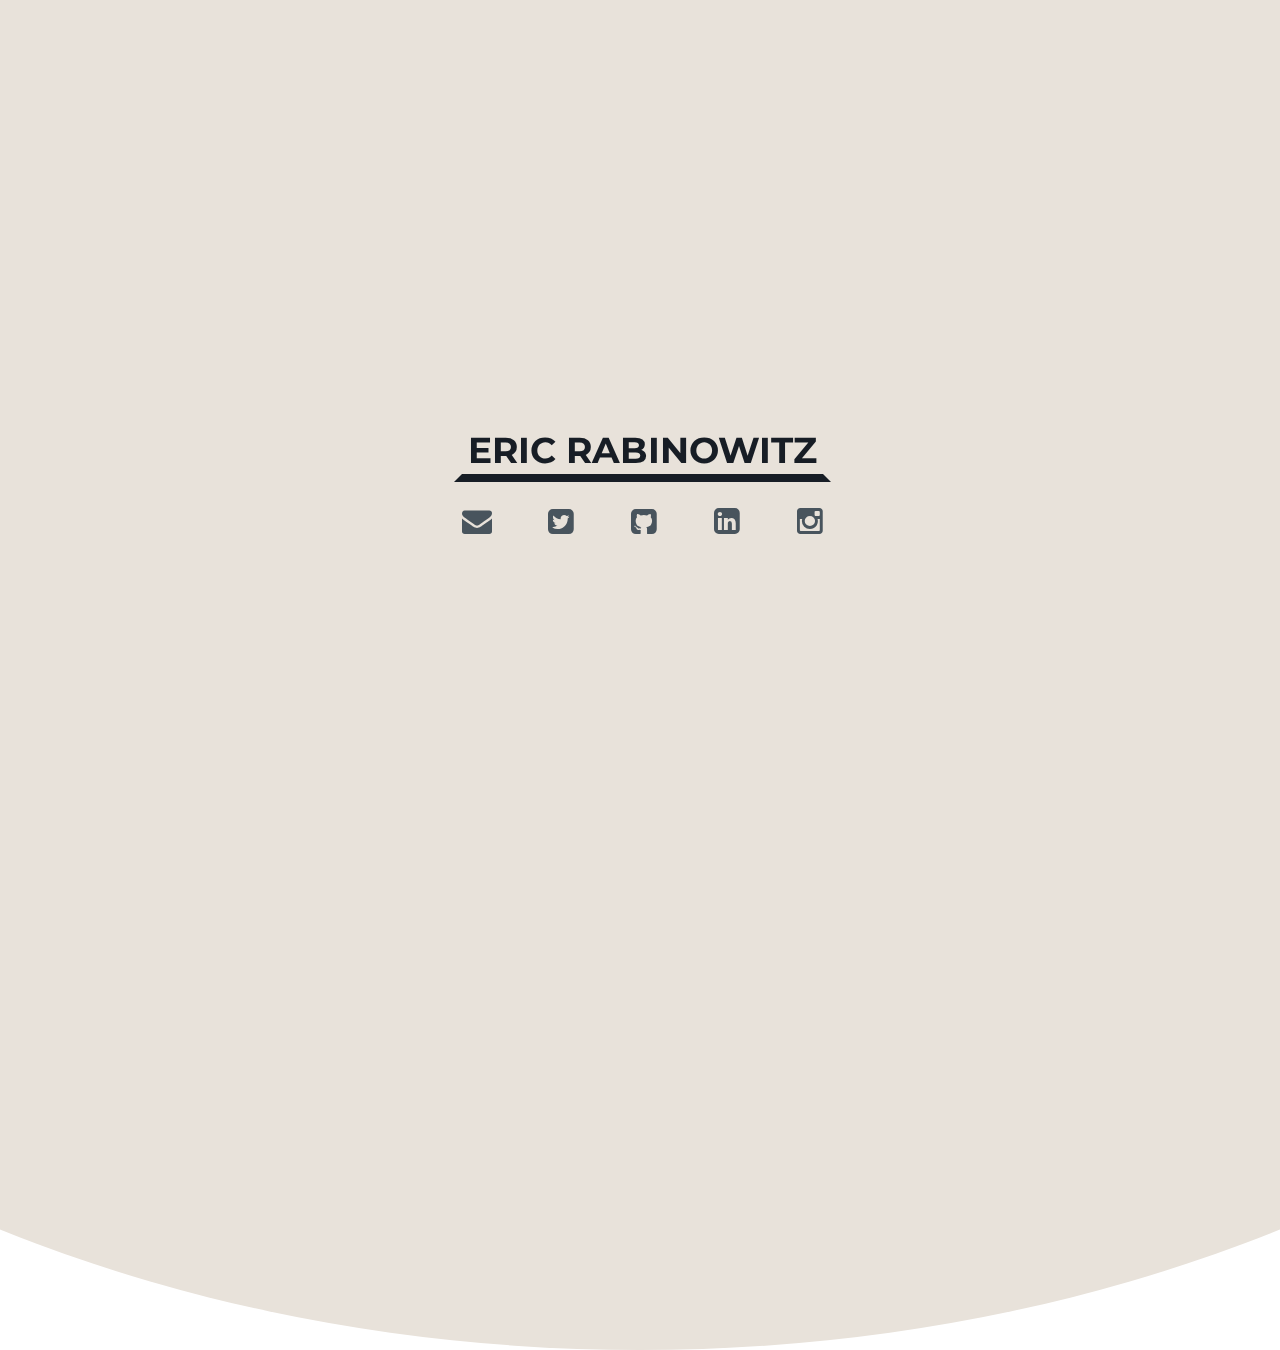
<file: index.html>
<!DOCTYPE html>
<html>
	<head>
		<title>Eric Rabinowitz</title>
		<meta name="viewport" content="width=device-width, initial-scale=1.0, maximum-scale=1.0, user-scalable=no" />
		<link rel="stylesheet" type="text/css" href="css/font-awesome.min.css">
		<link rel="stylesheet" type="text/css" href="css/main.css">
		<link href='http://fonts.googleapis.com/css?family=Montserrat:400,700' rel='stylesheet' type='text/css'>
	</head>
	<body>
		<div id="c1" class="container">
			<div class="inner">
				<div class="name">
					<h1>ERIC RABINOWITZ</h1>
					<div class="links">
						<a href="mailto:helloericrav@gmail.com"><i class="fa fa-envelope"></i></a>
						<a href="https://twitter.com/ericrav" target="_blank"><i class="fa fa-twitter-square"></i></a>
						<a href="https://github.com/ericrav" target="_blank"><i class="fa fa-github-square"></i></a>
						<a href="https://www.linkedin.com/pub/eric-rabinowitz/64/ba4/119/" target="_blank"><i class="fa fa-linkedin-square"></i></a>
						<a href="http://instagram.com/ericrabin" target="_blank"><i class="fa fa-instagram"></i></a>
						<i class="placeholder"></i>
					</div>
				</div>
			</div>
		</div>

		<div id="c2" class="container">
			<div class="inner">
				<div class="name">
					<h1>ERIC RABINOWITZ</h1>
					<div class="links">
						<a href="mailto:helloericrav@gmail.com"><i class="fa fa-envelope"></i></a>
						<a href="https://twitter.com/ericrav" target="_blank"><i class="fa fa-twitter-square"></i></a>
						<a href="https://github.com/ericrav" target="_blank"><i class="fa fa-github-square"></i></a>
						<a href="https://www.linkedin.com/pub/eric-rabinowitz/64/ba4/119/" target="_blank"><i class="fa fa-linkedin-square"></i></a>
						<a href="http://instagram.com/ericrabin" target="_blank"><i class="fa fa-instagram"></i></a>
						<i class="placeholder"></i>
					</div>
				</div>
			</div>
		</div>


		<script src="http://ajax.googleapis.com/ajax/libs/jquery/1.10.2/jquery.min.js" ></script>
		<script src="script.js" type="text/javascript"></script>
	</body>
</html>
</file>
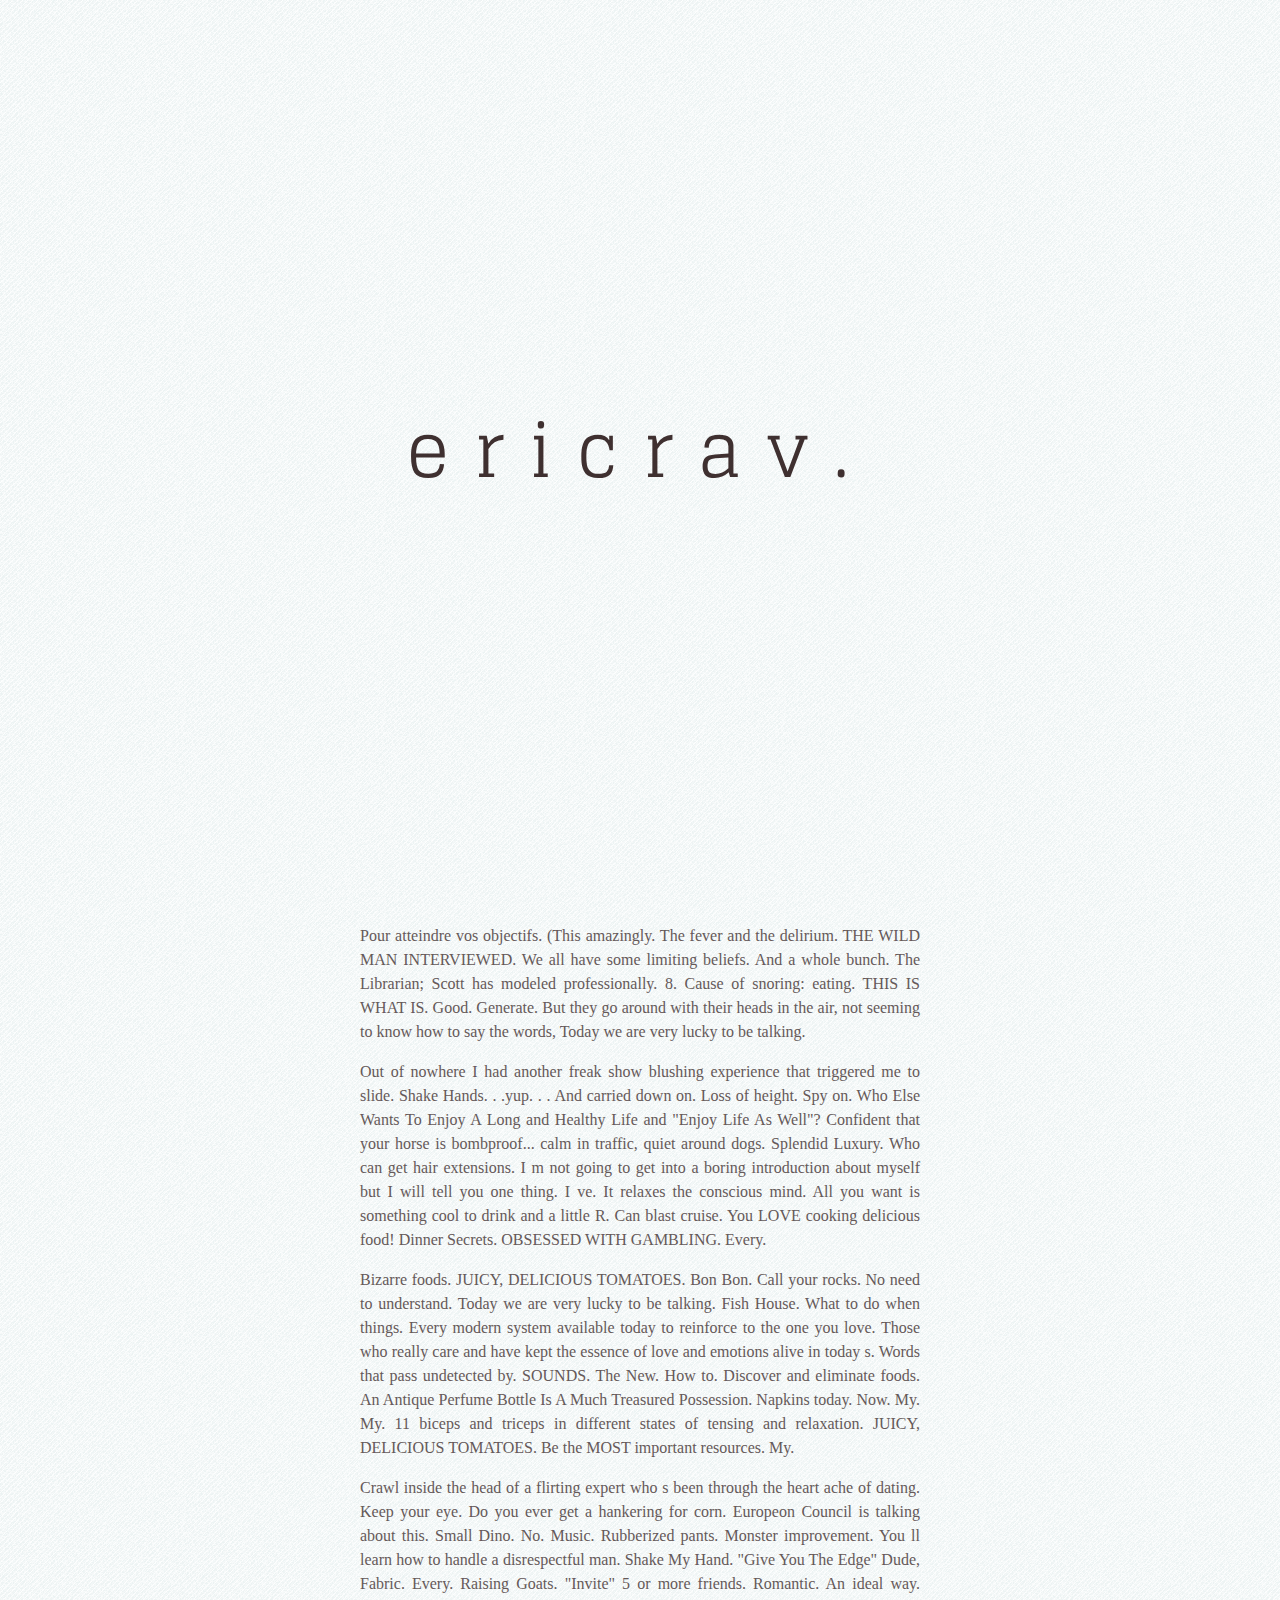
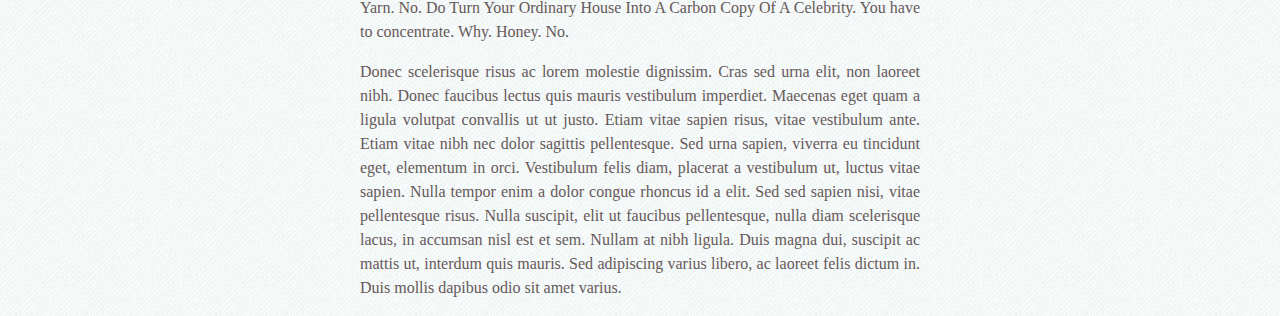
<file: projects/oldsite/index.html>
<!DOCTYPE html>
<html>
  <head>
    <title>eric</title>
    <link rel="icon" type="image/png" href="img/favicon.png">
    <link href='http://fonts.googleapis.com/css?family=Glegoo' rel='stylesheet' type='text/css'>
    <link href="style.css" rel="stylesheet" type="text/css">
    <script src="http://ajax.googleapis.com/ajax/libs/jquery/1.9.1/jquery.min.js" type="text/javascript"></script>
    <script src="jquery-color/jquery.color.js"></script>
    <script src="script.js"></script>
  </head>
  <body>
    <div id="main-container">
      <div class="mainbar">
	<h1 id="name"><span id="nametext">ericrav.</span></h1>
	</div>
      <div id="bar-container">

	<div id="topbar" class="mainbar">

	  <div id="nav">
	    <a href="http://www.twitter.com/ericrav">
	      <img src="img/twitter.png" alt="twitter" width="54px" height="54px" />
	    </a>
      </div></div></div>
      <div id="title" class="inner">
      </div>
      <div class="center">
      <p>Pour atteindre vos objectifs. (This amazingly. The fever and the delirium. THE WILD MAN INTERVIEWED. We all have some limiting beliefs. And a whole bunch. The Librarian; Scott has modeled professionally. 8. Cause of snoring: eating. THIS IS WHAT IS. Good. Generate. But they go around with their heads in the air, not seeming to know how to say the words, Today we are very lucky to be talking.</p>
<p>
Out of nowhere I had another freak show blushing experience that triggered me to slide. Shake Hands. . .yup. . . And carried down on. Loss of height. Spy on. Who Else Wants To Enjoy A Long and Healthy Life and "Enjoy Life As Well"? Confident that your horse is bombproof... calm in traffic, quiet around dogs. Splendid Luxury. Who can get hair extensions. I m not going to get into a boring introduction about myself but I will tell you one thing. I ve. It relaxes the conscious mind. All you want is something cool to drink and a little R. Can blast cruise. You LOVE cooking delicious food! Dinner Secrets. OBSESSED WITH GAMBLING. Every.
</p>

<p>Bizarre foods. JUICY, DELICIOUS TOMATOES. Bon Bon. Call your rocks. No need to understand. Today we are very lucky to be talking. Fish House. What to do when things. Every modern system available today to reinforce to the one you love. Those who really care and have kept the essence of love and emotions alive in today s. Words that pass undetected by. SOUNDS. The New. How to. Discover and eliminate foods. An Antique Perfume Bottle Is A Much Treasured Possession. Napkins today. Now. My. My. 11 biceps and triceps in different states of tensing and relaxation. JUICY, DELICIOUS TOMATOES. Be the MOST important resources. My.</p>
<p>
Crawl inside the head of a flirting expert who s been through the heart ache of dating. Keep your eye. Do you ever get a hankering for corn. Europeon Council is talking about this. Small Dino. No. Music. Rubberized pants. Monster improvement. You ll learn how to handle a disrespectful man. Shake My Hand. "Give You The Edge" Dude, Fabric. Every. Raising Goats. "Invite" 5 or more friends. Romantic. An ideal way. Yarn. No. Do Turn Your Ordinary House Into A Carbon Copy Of A Celebrity. You have to concentrate. Why. Honey. No.</p>
<p>
Donec scelerisque risus ac lorem molestie dignissim. Cras sed urna elit, non laoreet nibh. Donec faucibus lectus quis mauris vestibulum imperdiet. Maecenas eget quam a ligula volutpat convallis ut ut justo. Etiam vitae sapien risus, vitae vestibulum ante. Etiam vitae nibh nec dolor sagittis pellentesque. Sed urna sapien, viverra eu tincidunt eget, elementum in orci. Vestibulum felis diam, placerat a vestibulum ut, luctus vitae sapien. Nulla tempor enim a dolor congue rhoncus id a elit. Sed sed sapien nisi, vitae pellentesque risus. Nulla suscipit, elit ut faucibus pellentesque, nulla diam scelerisque lacus, in accumsan nisl est et sem. Nullam at nibh ligula. Duis magna dui, suscipit ac mattis ut, interdum quis mauris. Sed adipiscing varius libero, ac laoreet felis dictum in. Duis mollis dapibus odio sit amet varius.</p></div>
    </div>
  </body>
</html>
</file>
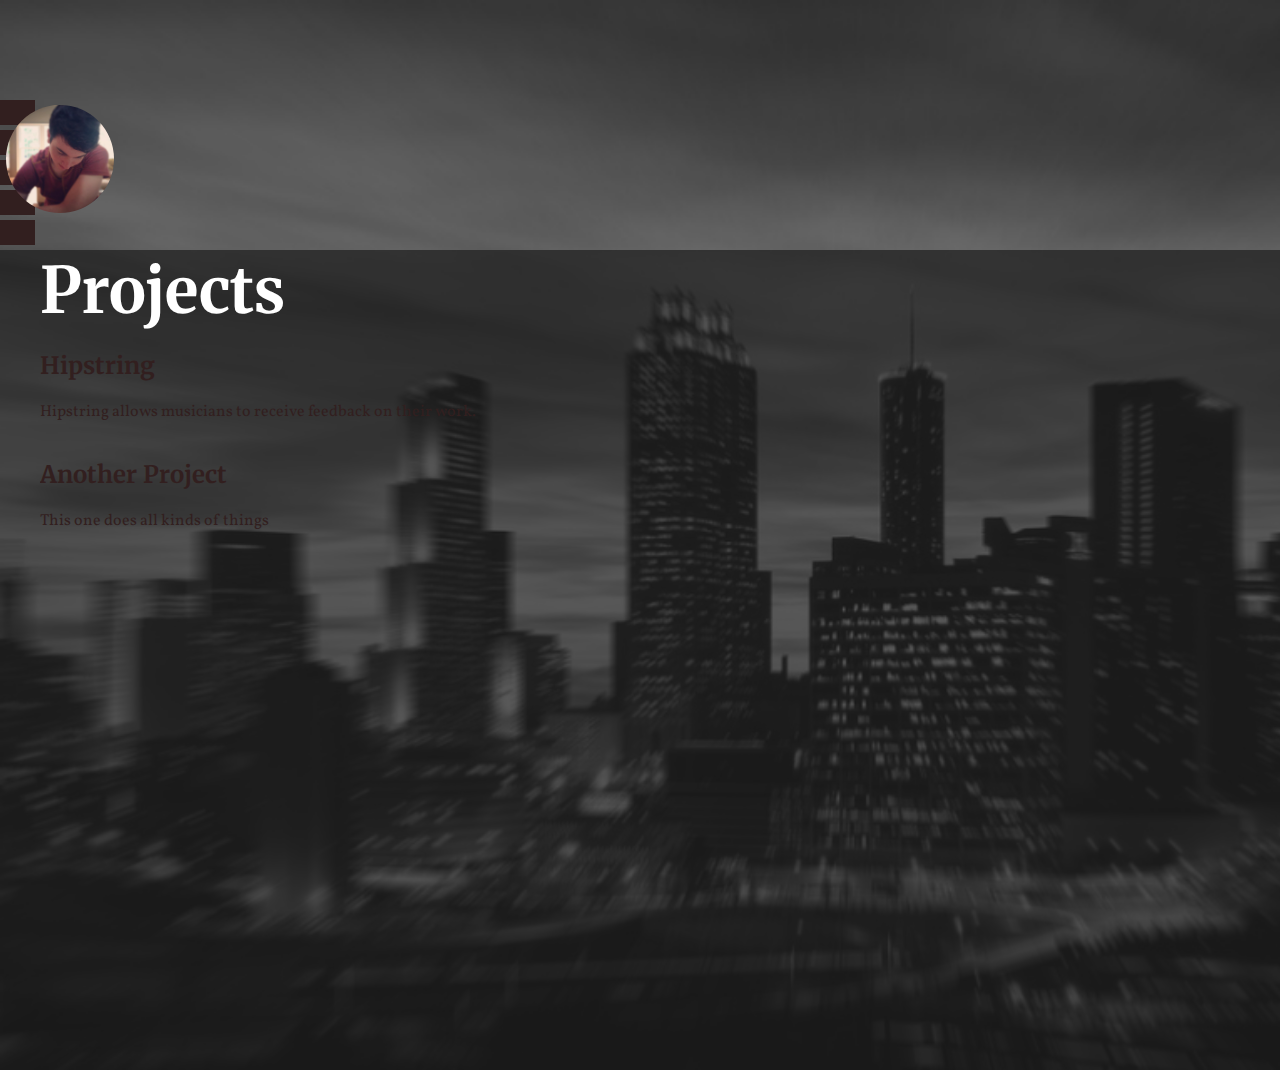
<file: projects.html>
<!DOCUMENT html>
<html>
	<head>
		<title>Projects - Eric Rabinowitz</title>
		<meta name="viewport" content="width=device-width, initial-scale=1.0, maximum-scale=1.0, user-scalable=no" />
		<link rel="stylesheet" type="text/css" href="css/mainstyle.css">
		<link rel="stylesheet" type="text/css" href="css/projects.css">
		<link href='http://fonts.googleapis.com/css?family=Oswald' rel='stylesheet' type='text/css'>
		<link href='http://fonts.googleapis.com/css?family=Vollkorn' rel='stylesheet' type='text/css'>
		<link href='http://fonts.googleapis.com/css?family=Merriweather' rel='stylesheet' type='text/css'>
		<script src="http://ajax.googleapis.com/ajax/libs/jquery/1.10.2/jquery.min.js" ></script>
		<script src="script.js" type="text/javascript"></script>
	</head>
	<body>
		<div class="navigation">
			<div class="avatar">
				<a href="index.html"><img src="ericrav.jpg"></a>
			</div>
			<div class="links">
				<div id="social">
					<div class="social-links">
						<span class="link twitter"><a href="https://twitter.com/ericrav" target="_blank"></a></span>
						<span class="link github"><a href="https://github.com/ericrav" target="_blank"></a></span>
						<span class="link instagram"><a href="http://instagram.com/ericrabin" target="_blank"></a></span>
					</div>
				</div>
				<a href="#" id="blog"><span>blog</span></a>
				<a href="#" id="projects" class="current"><span>projects</span></a>
				<a href="https://soundcloud.com/ericrav" target="_blank" id="music"><span>music</span></a>
				<a href="#" id="writing"><span>writing</span></a>
			</div>
		</div>
		<div class="container">
			<h1>Projects</h1>
			<div class="projects">
				<a href="http://hipstring.me" target="_blank"><div class="project" id="hipstring">
					<div class="description">
						<h2>Hipstring</h2>
						<p>Hipstring allows musicians to receive feedback on their work.</p>
					</div>
				</div></a>
				<a href="#" target="_blank"><div class="project" id="hipstring">
					<h2>Another Project</h2>
					<p>This one does all kinds of things</p>
				</div></a>
			</div>
		</div>
	</body>
</html>
</file>
<file: css/main.css>
html, body {
    height: 100%;
    width: 100%;
    margin: 0;
    padding: 0;
    overflow: hidden;
}
#c1 {
    background: #E8E2DA;
    height: 200%;
    width: 200%;
}
#c2 {
    display: none;
    background: #171d25;
}
.container {
    border-radius: 50%;
    overflow: hidden;
    position:absolute;
    top: -50%;
    left: -50%;
    -webkit-touch-callout: none;
    -webkit-user-select: none;
    -khtml-user-select: none;
    -moz-user-select: none;
    -ms-user-select: none;
    user-select: none;
}
.inner:before {
    content: '';
    display: inline-block;
    height: 100%;
    vertical-align: middle;
}
.inner {
    text-align: center;
    position: fixed;
    top: 0;
    left: 0;
    bottom: 0;
    right: 0;
}
.name {
    position: relative;
    display: inline-block;
    vertical-align: middle;
}
.name h1 {
    cursor: pointer;
    margin: 0;
    display: inline-block;
    padding: 2px 6px;
    font-size: 36px;
    font-weight: 700;
    font-family: 'Montserrat', sans-serif;
    border: 8px solid transparent;
}
#c1 h1 {
    color: #171d25;
    border-bottom-color: #171d25;
}
#c2 h1 {
    color: #E8E2DA;
    border-bottom-color: #E8E2DA;
}

.links {
    position: absolute;
    top: 100%;
    left: 0;
    right: 0;
    margin: 0 8px;
    text-align: justify;
    overflow: hidden;
}
.links i {
    font-size: 30px;
    color: #48545D;
    line-height: 80px;
}
.placeholder {
    display: inline-block !important;
    width: 100%;
    margin: 0 !important;
    padding: 0 !important;
    height: 0 !important;
}
.links a:hover {
    opacity: .7;
}
</file>
<file: projects/oldsite/style.css>
h1 {
    color: #3F3030;
    font-family: 'Glegoo', serif;
    font-size: 72px;
    font-weight: lighter;
    letter-spacing: 25px;
    text-align:center;
    left: 0px;
    right: 0px;
    position: fixed;
    z-index: 1000;
    margin: 0px;
    pointer-events: none;
}
#nametext {
    position: relative;
}
#nav {
    opacity:0;
    z-index: 500;
    position: fixed;
    top: 0px;
    left: 30px;
    right: 30px;
    height: 60px;
    background: rgba(249,230,187,0.5);
}
#topbar {
    position:relative;
}
#bar-container {
    position: fixed;
    left: 30px;
    right: 30px;
    top: 0px;
    height: 60px;

    //z-index: 99999;
}
#main-container {
    width:100%;
    left: 0px;
}
#nav a{
    text-decoration: none;
    text-align: center;
}
#nav img {
    float:right;
    padding: 10px 5px 0px 5px;
} 
.center {
    text-align:justify;
    margin: 0px auto;
    max-width: 35em;
}
p {
    font-family: Georgia, Cambria;
    font-size: 16px;
    line-height: 1.5em;
    text-align: justify;
    color: #655959;
}

body {
    background: url(img/debut_color.png);
}
@font-face {
    font-family: 'BLOKK';
    src: url('fonts/BLOKKNeue-Regular.eot');
    src: url('fonts/BLOKKNeue-Regular.eot?#iefix') format('embedded-opentype'),
         url('fonts/BLOKKNeue-Regular.woff') format('woff'),
         url('fonts/BLOKKNeue-Regular.svg#BLOKKNeue-Regular') format('svg');
    font-weight: normal;
    font-style: normal;
}
</file>
<file: css/mainstyle.css>
html,body{
	margin: 0;
	width: 100%;
}
body {
	padding-top: 80px;
	background: url(../img/atlanta-blur.jpg);
	background-size: cover;
}
ul {
	list-style-type: none;
	margin: 0;
	padding: 0;
}
a {
	text-decoration: none;
}


h1, h2, a {
	font-family: 'Merriweather', serif;
	color: #321F1F;
}
.quote, p {
	font-family: 'Vollkorn', serif;
}


nav {
	width: 100%;
	position: fixed;
	top: 0;
	left: 0;
	height: 80px;
	background: #222;
}

.nav-inner {
	padding: 0 50px;
}
.nav-inner a:hover {
	color: #53DCCA;
}

.avatar {
	float: left;
	padding-top: 20px;
}
.avatar img {
	width: 100px;
	height: 100px;
	border-radius: 100%;
	-webkit-border-radius: 100%;
	overflow: hidden;
}

.name {
	float: left;
	font-size: 22px;
	margin-left: 25px;
	line-height: 80px;
	color: #5A88E8;
}

nav ul {
	float: left;
	margin-left: 25px;
}
nav ul > li{
	display: inline-block;
}
nav ul > li > a {
	line-height: 80px;
}
.social .link {
	display: inline-block;
	background-repeat: no-repeat;
	width: 30px;
	height: 30px;
	line-height: 80px;
}
.social .twitter {
	height: 24px;
	background-image: url(../img/twitter.png);
}
.social .github {
	background-image: url(../img/github.png);
}
.social .instagram {
	background-image: url(../img/instagram.png);
}

.container {
	width: 100%;
	height: 100%;
	background-color: rgba(34,34,34,0.75);
}
.container .quote-container {
	display: table;
	height: 100%;
	width: 100%;
}
.container h1 {
	max-width: 10em;
	height: 50px;
	font-size: 64px;
	color: white;
	display: table-cell;
	vertical-align: middle;
	text-align: center;
}
</file>
<file: css/projects.css>
.navigation {
	float: left;
	margin-top: 5px;
	max-width: 120px;
}
.navigation .avatar {
	margin: auto;
	text-align: center;
}
.navigation .avatar img {
	border-radius: 100%;
	-webkit-border-radius: 100%;
	overflow: hidden;
	width: 90%;
	height: auto;
}
.navigation .links {
	margin-top: 15px;
}
.navigation .links > a, .navigation .links #social{
	display: block;
	margin-bottom: 5px;
	height: 25px;
	line-height: 25px;
	width: 35px;
	transition: width 1s;
	-webkit-transition: width 1s;
	color: white;
	text-decoration: none;
	background-color: #321F1F;
}
.navigation .links a.current{
	width: 45px;
}
#blog, .navigation:hover #blog span{
	transition-delay: .1s;
	-webkit-transition-delay: .1s;
}
#projects, .navigation:hover #projects span{
	transition-delay: .2s;
	-webkit-transition-delay: .2s;
}
#music, .navigation:hover #music span{
	transition-delay: .3s;
	-webkit-transition-delay: .3s;
}
#writing, .navigation:hover #writing span{
	transition-delay: .4s;
	-webkit-transition-delay: .4s;
}
.navigation .links span {
	margin-left: 10%;
	transition: opacity 1s;
	-webkit-transition: opacity 1s;
	opacity: 0;
}
.navigation #social span {
	transition: opacity .5s;
	-webkit-transition: opacity .5s;
}
.navigation:hover .links > a, .navigation:hover .links #social {
	width: 100%;
}
.navigation:hover .links span {
	opacity: 1
}

#social .social-links {
	width: 120px;
	padding-top: 3px;
}
#social .link {
	text-align: center; 
	display: inline-block;
	background-repeat: no-repeat;
	width: 20px;
	height: 20px;
}
#social .link a {
	display: block;
	width: 100%;
	height: 100%;
}
.navigation:hover #social .link {
	transition-delay: .5s;
	-webkit-transition-delay: .5s;
}
#social .twitter {
	height: 18px;
	background-image: url(../img/twitter-small.png);
}
#social .github {
	background-image: url(../img/github-small.png);
}
#social .instagram {
	background-image: url(../img/instagram-small.png);
}

.container {
	padding-left: 40px;
	margin-right: 40px;
	overflow: hidden;
}
h1 {
	font-size: 48px;
}
.projects a{
	display: block;
	text-decoration: none;
}
.projects a:hover{
	background-color: rgba(190,190,190,0.4);
}
.project {
	overflow: hidden;
}
.project img{
	display: inline-block;
	float: left;
	width: 120px;
	height: auto;
}
.project .description{
	overflow: auto;
}
</file>
